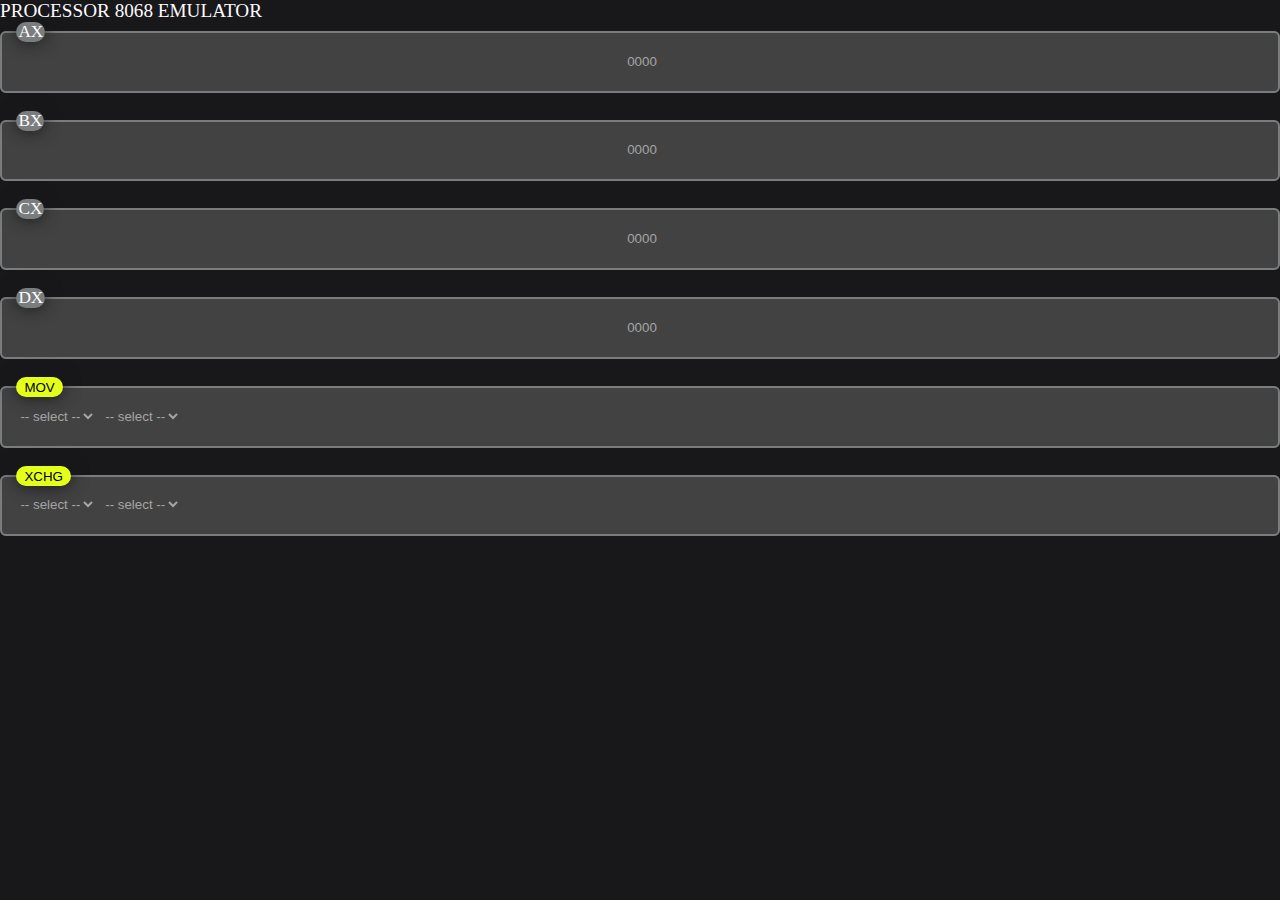
<file: src/index.html>
<!DOCTYPE html>
<html lang="en">

<head>
    <meta charset="UTF-8">
    <meta name="viewport" content="width=device-width, initial-scale=1.0">
    <link href="https://cdn.jsdelivr.net/npm/bootstrap@5.2.0-beta1/dist/css/bootstrap.min.css" rel="stylesheet"
        integrity="sha384-0evHe/X+R7YkIZDRvuzKMRqM+OrBnVFBL6DOitfPri4tjfHxaWutUpFmBp4vmVor" crossorigin="anonymous">
    <link rel="stylesheet" href="../src/css/style.css">
    <title>Processor 8068 </title>
</head>

<body>
    <header class="h1 text-center m-5">
        PROCESSOR 8068 EMULATOR
    </header>
    <main id="content" class="container">

        <div class="row">
            <div class="col-12 col-md-6">
                <section id="registers" class="row">
                    <div class="register col-12 col-lg-6">
                        <fieldset>
                            <legend class="float-none d-flex w-25 text-center p-0">AX</legend>
                            <input type="text" placeholder="0000" maxlength="4" class="hex" id="ax" spellcheck="false">
                        </fieldset>
                    </div>

                    <div class="register col-12 col-lg-6">
                        <fieldset>
                            <legend class="float-none d-flex w-25 text-center p-0">BX</legend>
                            <input type="text" placeholder="0000" maxlength="4" class="hex" id="bx" spellcheck="false">
                        </fieldset>
                    </div>

                    <div class="register col-12 col-lg-6">
                        <fieldset>
                            <legend class="float-none d-flex w-25 text-center p-0">CX</legend>
                            <input type="text" placeholder="0000" maxlength="4" class="hex" id="cx" spellcheck="false">
                        </fieldset>
                    </div>

                    <div class="register col-12 col-lg-6">
                        <fieldset>
                            <legend class="float-none d-flex w-25 text-center p-0">DX</legend>
                            <input type="text" placeholder="0000" maxlength="4" class="hex" id="dx" spellcheck="false">
                        </fieldset>
                    </div>
                </section>

            </div>
            <div class="col-12 col-md-6">
                <section class="row">
                    <div class="instruction col-12 col-lg-12 ">
                        <fieldset>
                            <legend class="float-none d-flex w-25 text-center p-0"><button onclick="mov()"
                                    id="mov">MOV</button></legend>
                            <form class="d-inline-flex w-100">
                                <select id="mov1" class="form-select p-0">
                                    <option hidden selected>-- select --</option>
                                    <option value="1">AX</option>
                                    <option value="2">BX</option>
                                    <option value="3">CX</option>
                                    <option value="4">DX</option>
                                </select>

                                <select id="mov2" class="form-select p-0">
                                    <option hidden selected>-- select --</option>
                                    <option value="1">AX</option>
                                    <option value="2">BX</option>
                                    <option value="3">CX</option>
                                    <option value="4">DX</option>
                                </select>
                            </form>

                        </fieldset>
                    </div>
                    <div class="instruction col-12 col-lg-12">
                        <fieldset>
                            <legend class="float-none d-flex w-25 text-center p-0"><button id="xchg" onclick="xchg()">XCHG</button>
                            </legend>
                            <form class="d-inline-flex w-100">
                                <select id="xchg1" class="form-select p-0">
                                    <option hidden selected>-- select --</option>
                                    <option value="1">AX</option>
                                    <option value="2">BX</option>
                                    <option value="3">CX</option>
                                    <option value="4">DX</option>
                                </select>
                                <select id="xchg2" class="form-select p-0">
                                    <option hidden selected>-- select --</option>
                                    <option value="1">AX</option>
                                    <option value="2">BX</option>
                                    <option value="3">CX</option>
                                    <option value="4">DX</option>
                                </select>
                            </form>
                        </fieldset>
                    </div>


                    <!-- <div class="instruction col-12 col-lg-6">
                        <fieldset>
                            <legend class="float-none d-flex w-25 text-center p-0 "><button id="push">PUSH</button>
                            </legend>
                            <form class="d-inline-flex w-100">
                                <select id="push1" class="form-select p-0">
                                    <option hidden value="0">-- select --</option>
                                    <option value="1">AX</option>
                                    <option value="2">BX</option>
                                    <option value="3">CX</option>
                                    <option value="4">DX</option>
                                </select>
                                <select id="push2" class="form-select p-0">
                                    <option hidden value="0">-- select --</option>
                                    <option value="1">AX</option>
                                    <option value="2">BX</option>
                                    <option value="3">CX</option>
                                    <option value="4">DX</option>
                                </select>
                            </form>
                        </fieldset>
                    </div>

                    <div class="instruction col-12 col-lg-6">
                        <fieldset>
                            <legend class="float-none d-flex w-25 text-center p-0"><button id="pop">POP</button>
                            </legend>
                            <form class="d-inline-flex w-100">
                                <select id="pop1" class="form-select p-0">
                                    <option hidden value="0">-- select --</option>
                                    <option value="1">AX</option>
                                    <option value="2">BX</option>
                                    <option value="3">CX</option>
                                    <option value="4">DX</option>
                                </select>
                                <select id="pop2" class="form-select p-0">
                                    <option hidden value="0">-- select --</option>
                                    <option value="1">AX</option>
                                    <option value="2">BX</option>
                                    <option value="3">CX</option>
                                    <option value="4">DX</option>
                                </select>
                            </form>
                        </fieldset>
                    </div> -->
                </section>
                <span id="test"></span>
            </div>
        </div>
    </main>

    <script type="text/javascript" src="https://cdn.jsdelivr.net/npm/@popperjs/core@2.11.5/dist/umd/popper.min.js"
        integrity="sha384-Xe+8cL9oJa6tN/veChSP7q+mnSPaj5Bcu9mPX5F5xIGE0DVittaqT5lorf0EI7Vk" crossorigin="anonymous">
    </script>
    <script type="text/javascript" src="https://cdn.jsdelivr.net/npm/bootstrap@5.2.0-beta1/dist/js/bootstrap.min.js"
        integrity="sha384-kjU+l4N0Yf4ZOJErLsIcvOU2qSb74wXpOhqTvwVx3OElZRweTnQ6d31fXEoRD1Jy" crossorigin="anonymous">
    </script>
    <script type="text/javascript" src="../src/js/scripts.js"> </script>

</body>

</html>
</file>
<file: src/css/style.css>
:root {
  --theme: #18181b;
  --light: #fffbfe;
  --sublight: #a5a5a5;
  --dark: #7a7d7d;
  --lightdark: #424242;
  --addons: #e4ff1a;
  --fontsizes: 120%;
}

::placeholder {
  color: var(--sublight);
}


* {
  margin: 0;
  outline: none;
  text-decoration: none;
}

body {
  background-color: var(--theme);
  color: var(--light);
  font-size: var(--fontsizes);
}

.instruction select {
  margin-bottom: 1vh;
  background-color: transparent;
  color: var(--sublight);
  cursor: pointer;
  box-shadow: none;
  background-image: none;
}

.instruction select:focus {
  outline: none;
  box-shadow: none;
  color: var(--light);
  transition: 0.5s;
}

.instruction option {
  background-color: var(--lightdark);
}

.form-select {
  border: none;
  text-align: center;

}

.form-select:focus {
  box-shadow: none;
}


input {
  background-color: transparent;
  border: none;
  text-align: center;
  color: var(--sublight);
  width: 100%;
  margin-bottom: 1vh;
}

input:focus {
  color: var(--light);
  border: transparent;
}



fieldset {
  border-radius: 6px;
  border-width: 2px;
  border-style: solid;
  border-color: var(--dark);
  background-color: var(--lightdark);
  margin-bottom: 2vh;

}

fieldset:hover,
fieldset:focus-within {
  box-shadow: 0 0 1em var(--addons);
  transition: 0.5s;
}


legend {
  background-color: var(--dark);
  border-radius: 10px;
  justify-content: center;
  box-shadow: 0 0 1em var(--theme);
  font-size: 90%;
}

.instruction legend {
  box-shadow: 0 0 1em var(--theme);
  background-color: var(--addons);
  color: var(--dark);
  position: relative;
}

button {
  background-color: transparent;
  border: none;
  cursor: pointer;
  border-radius: 10px;
  width: 100%;
}

button:focus,
button:hover {
  box-shadow: 0 0 1em var(--light);
  transition: 0.5s;

}

select {
  cursor: pointer;
  border: none;
  background-color: transparent;
  display: flexbox;
}
</file>
